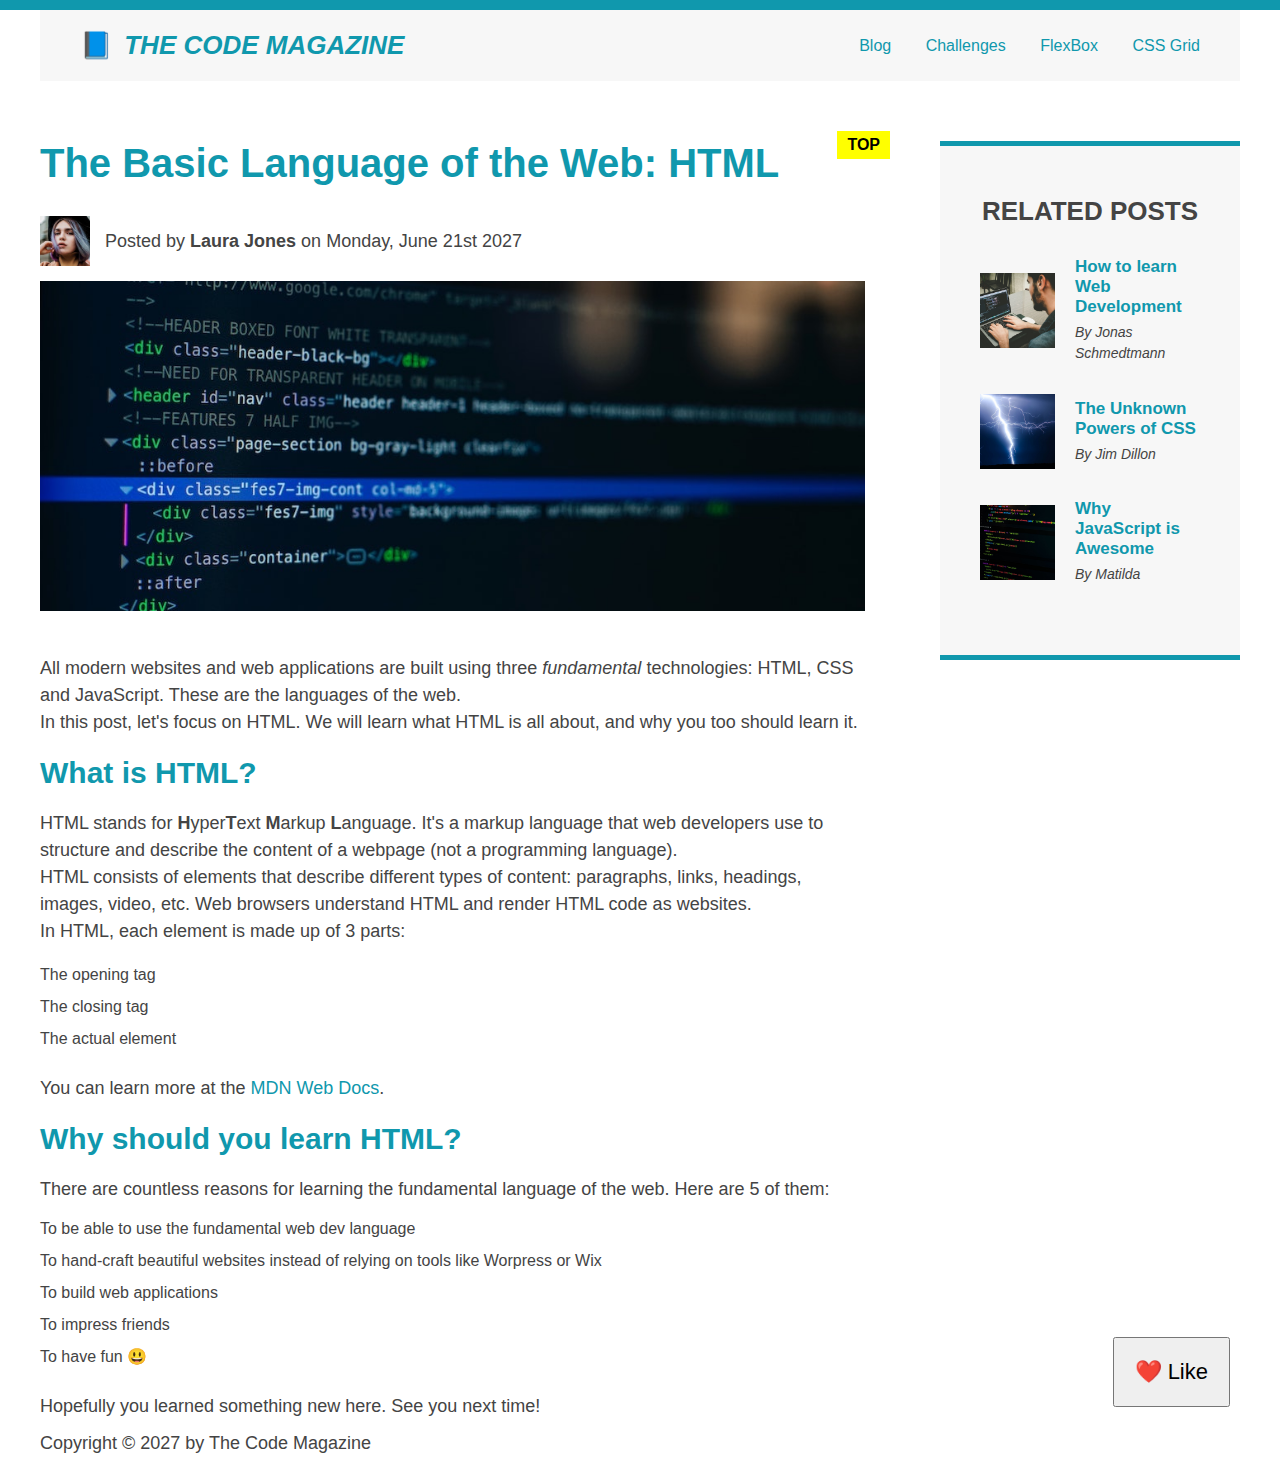
<file: index.html>
<!DOCTYPE html>
<html lang="en">
  <head>
    <meta charset="UTF-8" />
    <meta http-equiv="X-UA-Compatible" content="IE=edge" />
    <meta name="viewport" content="width=device-width, initial-scale=1.0" />
    <link rel="stylesheet" href="index.css" />
    <title>HTML fundamentals</title>
  </head>
  <body>
    <div class="container">
      <!-- Header -->
      <header class="main-header">
        <h1 class="main-header-title">📘 The Code Magazine</h1>
        <!-- Page Navigation -->
        <nav class="menu">
          <a href="#">Blog</a>
          <a href="challenge.html">Challenges</a>
          <a href="#">FlexBox</a>
          <a href="#">CSS Grid</a>
        </nav>
      </header>
      <!-- Main info -->
      <div class="row">
        <article>
          <header class="post-header">
            <h2 class="post-header-title">
              The Basic Language of the Web: HTML
            </h2>
            <div class="author-box">
              <img
                src="Image/laura-jones.jpg"
                alt="laura Jones"
                width="50"
                height="50"
              />
              <p>
                Posted by <strong>Laura Jones</strong> on Monday, June 21st 2027
              </p>
            </div>
            <img
              src="Image/post-img.jpg"
              alt="post image"
              class="post-image"

            />
          </header>
          <p>
            All modern websites and web applications are built using three
            <em>fundamental</em> technologies: HTML, CSS and JavaScript. These
            are the languages of the web.
          </p>
          <p>
            In this post, let's focus on HTML. We will learn what HTML is all
            about, and why you too should learn it.
          </p>
          <h3>What is HTML?</h3>
          <p>
            HTML stands for <strong>H</strong>yper<strong>T</strong>ext
            <strong>M</strong>arkup <strong>L</strong>anguage. It's a markup
            language that web developers use to structure and describe the
            content of a webpage (not a programming language).
          </p>
          <p>
            HTML consists of elements that describe different types of content:
            paragraphs, links, headings, images, video, etc. Web browsers
            understand HTML and render HTML code as websites.
          </p>
          <p>In HTML, each element is made up of 3 parts:</p>
          <ol>
            <li>The opening tag</li>
            <li>The closing tag</li>
            <li>The actual element</li>
          </ol>
          <p>
            You can learn more at the
            <a
              href="https://developer.mozilla.org/en-US/docs/Web/HTML"
              target="_blank"
              class="mdn"
              >MDN Web Docs</a
            >.
          </p>
          <h3>Why should you learn HTML?</h3>
          <p>
            There are countless reasons for learning the fundamental language of
            the web. Here are 5 of them:
          </p>
          <ul class="learn-html">
            <li>To be able to use the fundamental web dev language</li>
            <li>
              To hand-craft beautiful websites instead of relying on tools like
              Worpress or Wix
            </li>
            <li>To build web applications</li>
            <li>To impress friends</li>
            <li>To have fun 😃</li>
          </ul>
          <p>Hopefully you learned something new here. See you next time!</p>
        </article>
        <!-- Secondry info -->
        <aside class="secondry-info">
          <h4 class="secondry-info-title">Related posts</h4>
          <ul>
            <li class="related-post">
              <img
                src="Image/related-1.jpg"
                alt="How to learn Web Development"
                width="75"
                height="75"
              />
              <div>
                <a href="#" class="related-link">How to learn Web Development</a>
                <p class="related-author">By Jonas Schmedtmann</p>
              </div>
            </li>
            <li class="related-post">
              <img
                src="Image/related-2.jpg"
                alt="How to learn Web Development"
                width="75"
                height="75"
              />
              <div>
                <a href="#" class="related-link">The Unknown Powers of CSS</a>
                <p class="related-author">By Jim Dillon</p>
              </div>
            </li>
            <li class="related-post">
              <img
                src="Image/related-3.jpg"
                alt="Why JavaScript is Awesome"
                width="75"
                height="75"
              />
              <div>
                <a href="#" class="related-link">Why JavaScript is Awesome</a>
                <p class="related-author">By Matilda</p>
              </div>
            </li>
          </ul>
        </aside>
      </div>
      <footer>
        <p>Copyright &copy; 2027 by The Code Magazine</p>
      </footer>
    </div>
    <button class="like">❤️ Like</button>
  </body>
</html>
</file>
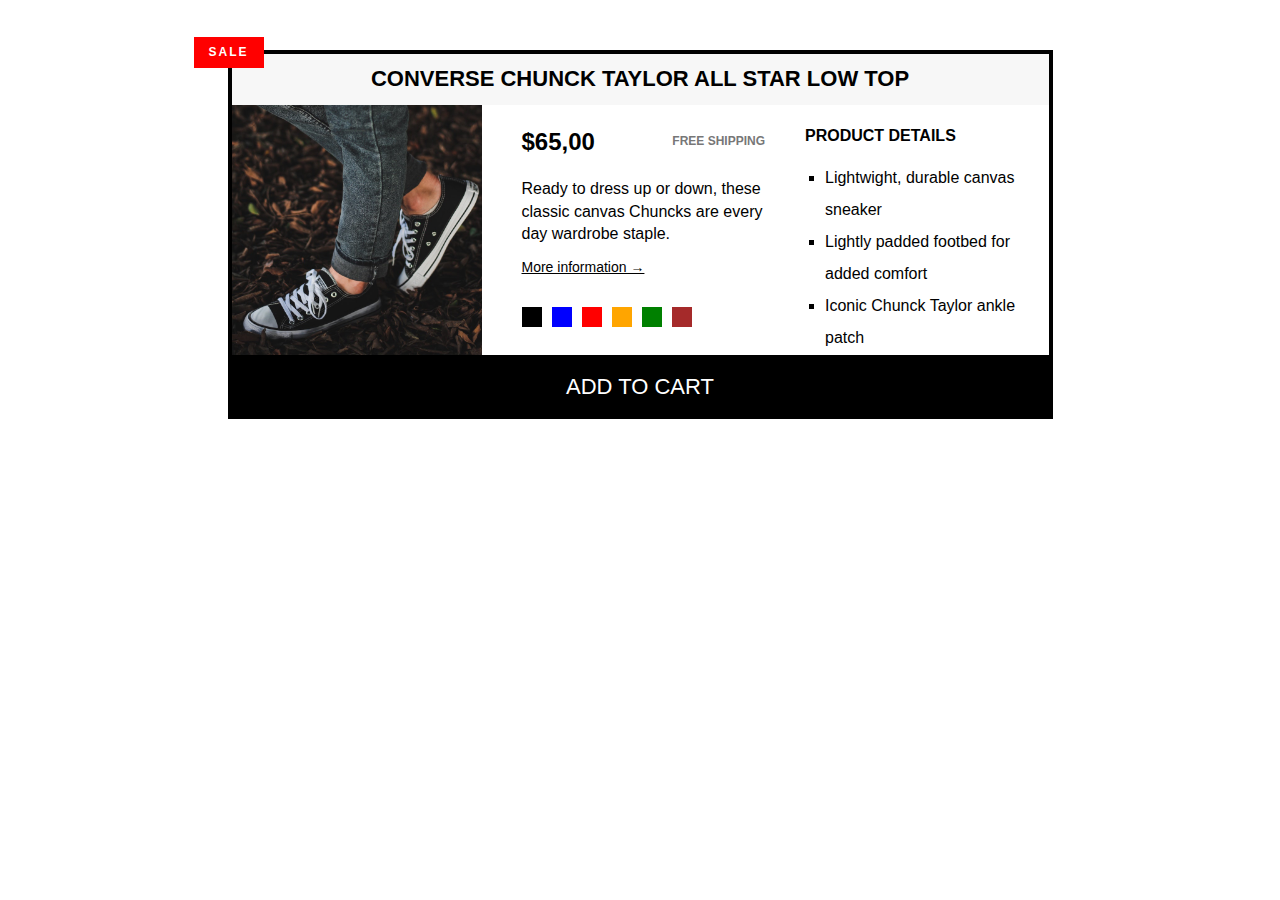
<file: challenge.html>
<!DOCTYPE html>
<html lang="en">
  <head>
    <meta charset="UTF-8" />
    <meta http-equiv="X-UA-Compatible" content="IE=edge" />
    <meta name="viewport" content="width=device-width, initial-scale=1.0" />
    <link rel="stylesheet" href="challenge.css">
    <title>Challenge</title>
  </head>
  <body>
    <article class="product">
      <h2 class="product-title">Converse Chunck Taylor All Star Low Top</h2>
        <img src="Image/challenges.jpg" alt="shoes" class="product-image" />
        <div class="product-info">
          <div class="price-container">
            <p class="product-price"><strong>$65,00</strong></p>
            <p class="product-tag">Free shipping</p>
          </div>
      <p class="product-discription">
        Ready to dress up or down, these classic canvas Chuncks are every day
        wardrobe staple.
      </p>
      <p class="sale">sale</p>
      <a href="#" class="more-info-link">More information &rarr;</a>
      <div class="color">
        <div class="product-color-1"></div>
        <div class="product-color-2"></div>
        <div class="product-color-3"></div>
        <div class="product-color-4"></div>
        <div class="product-color-5"></div>
        <div class="product-color-6"></div>
      </div>
      </div>
      <div class="product-details">
      <h3 class="prodcut-details-title">Product details</h3>
      <ul class="details-list">
        <li>Lightwight, durable canvas sneaker</li>
        <li>Lightly padded footbed for added comfort</li>
        <li>Iconic Chunck Taylor ankle patch</li>
      </ul>
    </div>
      <button class="add-cart">Add to cart</button>
    </article>
  </body>
</html>
</file>
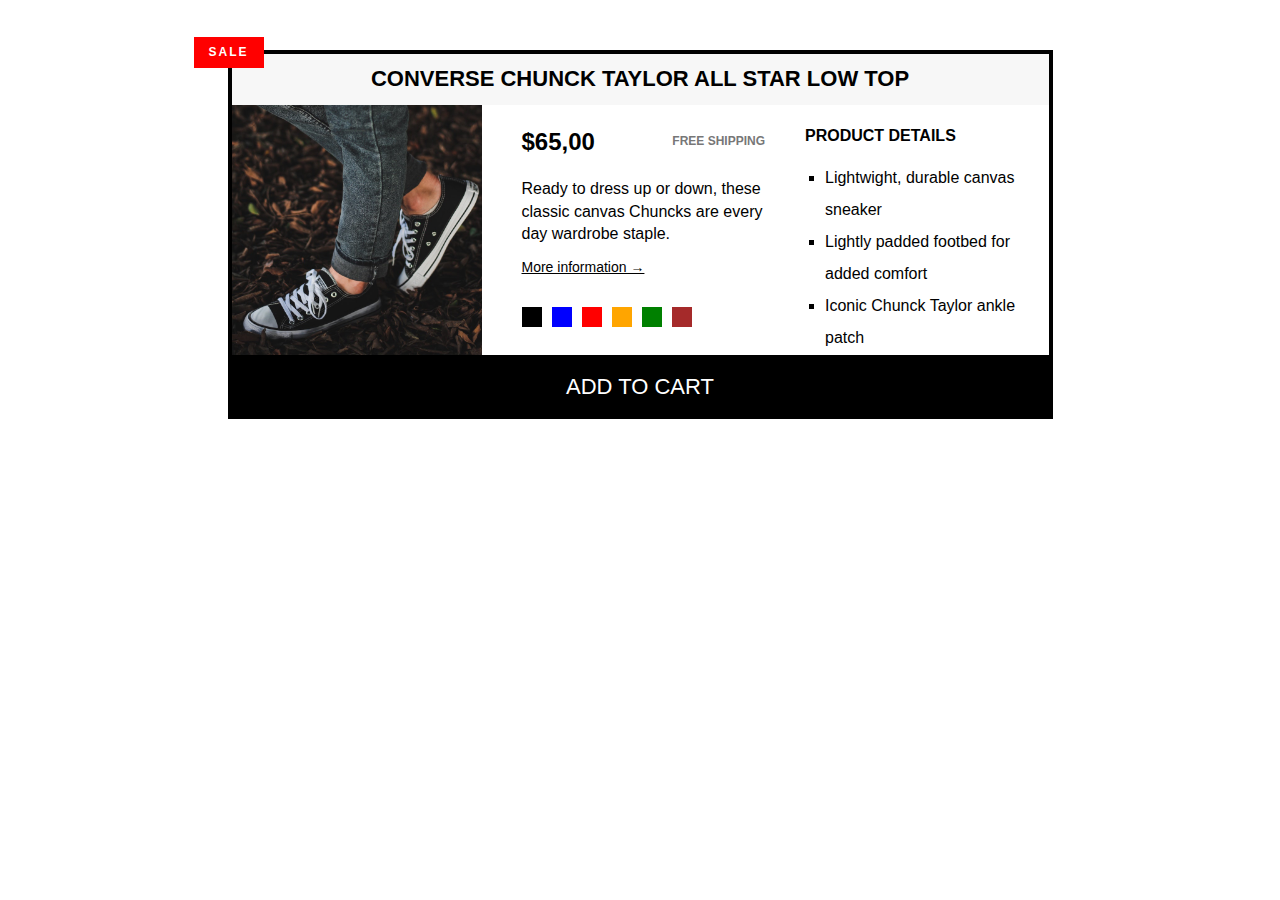
<file: product.html>
<!DOCTYPE html>
<html lang="en">
  <head>
    <meta charset="UTF-8" />
    <meta http-equiv="X-UA-Compatible" content="IE=edge" />
    <meta name="viewport" content="width=device-width, initial-scale=1.0" />
    <link rel="stylesheet" href="product.css">
    <title>Challenge</title>
  </head>
  <body>
    <article class="product">
      <h2 class="product-title">Converse Chunck Taylor All Star Low Top</h2>
        <img src="Image/challenges.jpg" alt="shoes" class="product-image" />
        <div class="product-info">
          <div class="price-container">
            <p class="product-price"><strong>$65,00</strong></p>
            <p class="product-tag">Free shipping</p>
          </div>
      <p class="product-discription">
        Ready to dress up or down, these classic canvas Chuncks are every day
        wardrobe staple.
      </p>
      <p class="sale">sale</p>
      <a href="#" class="more-info-link">More information &rarr;</a>
      <div class="color">
        <div class="product-color-1"></div>
        <div class="product-color-2"></div>
        <div class="product-color-3"></div>
        <div class="product-color-4"></div>
        <div class="product-color-5"></div>
        <div class="product-color-6"></div>
      </div>
      </div>
      <div class="product-details">
      <h3 class="prodcut-details-title">Product details</h3>
      <ul class="details-list">
        <li>Lightwight, durable canvas sneaker</li>
        <li>Lightly padded footbed for added comfort</li>
        <li>Iconic Chunck Taylor ankle patch</li>
      </ul>
    </div>
      <button class="add-cart">Add to cart</button>
    </article>
  </body>
</html>
</file>
<file: challenge.css>
* { 
margin: 0;
padding: 0;
box-sizing: border-box;
}
body {
  font-family: sans-serif;
  line-height: 1.4;
}

.product {
  border: 4px solid black;
  width: 825px;
  margin: 50px auto;
  position: relative;
   display: grid;
  grid-template-columns: 250px 1fr 1fr;
  column-gap: 40px;
}

.product-title {
  text-transform: uppercase;
  text-align: center;
  background-color: #f7f7f7;
  font-size: 22px;
  padding: 10px 0;
  grid-column: 1 / -1;
}

.product-image {
  width: 250px;
  height: 250px;
}

.product-info-container {
  display: flex;
}

.product-info {
  margin-top: 20px;
  flex: 1;
}
.price-container {
  display: flex;
  gap: 10px;
  align-items: center;
  justify-content: space-between;
  margin-bottom: 20px;
}
.product-price {
  font-size: 24px;
}
.product-tag {
  text-transform: uppercase;
  font-weight: bold;
  color: #777;
  font-size: 12px;
}
.product-discription {
  margin-bottom: 10px;
}
.sale {
  background-color: red;
  color: white;
  text-transform: uppercase;
  font-size: 12px;
  letter-spacing: 2px;
  display: inline-block;
  padding: 7px 15px;
  font-weight: bold;
  position: absolute;
  top: -17px;
  left: -38px;
}
.more-info-link:link , .more-info-link:visited {
  font-size: 14px;
  color: black;
  display: inline-block;
  margin-bottom: 30px;
}
.more-info-link:hover  , .more-info-link:active{
  text-decoration: none;
}
.color {
  display: flex;
  gap: 10px;
}
.product-color-1 , .product-color-2, .product-color-3 ,.product-color-4, .product-color-5 , .product-color-6 {
  width: 20px;
  height: 20px;
}
.product-color-1 {
  background-color: black;
}
.product-color-2 {
  background-color: blue;
}
.product-color-3 {
  background-color: red;
}
.product-color-4 {
  background-color: orange;
}
.product-color-5 {
  background-color: green;
}
.product-color-6 { 
  background-color: brown;
}
.product-details {
  flex: 1;
  margin-top: 20px;
}
.prodcut-details-title {
  text-transform: uppercase;
  font-size: 16px;
  margin-bottom: 15px;
}
.details-list {
  list-style-type: square;
  margin-left: 20px;
  line-height: 2;
}
.add-cart {
  color: white;
  background-color: black;
  text-transform: uppercase;
  border: none;
  font-size: 22px;
  cursor: pointer;
  width: 100%;
  padding: 15px 0;
  border-top: 4px solid black;
  grid-column: 1 / -1;
}
.add-cart:hover {
 background-color: white;
 color: black;
 
}
</file>
<file: product.css>
* { 
margin: 0;
padding: 0;
box-sizing: border-box;
}
body {
  font-family: sans-serif;
  line-height: 1.4;
}

.product {
  border: 4px solid black;
  width: 825px;
  margin: 50px auto;
  position: relative;
   display: grid;
  grid-template-columns: 250px 1fr 1fr;
  column-gap: 40px;
}

.product-title {
  text-transform: uppercase;
  text-align: center;
  background-color: #f7f7f7;
  font-size: 22px;
  padding: 10px 0;
  grid-column: 1 / -1;
}

.product-image {
  width: 250px;
  height: 250px;
}

.product-info-container {
  display: flex;
}

.product-info {
  margin-top: 20px;
  flex: 1;
}
.price-container {
  display: flex;
  gap: 10px;
  align-items: center;
  justify-content: space-between;
  margin-bottom: 20px;
}
.product-price {
  font-size: 24px;
}
.product-tag {
  text-transform: uppercase;
  font-weight: bold;
  color: #777;
  font-size: 12px;
}
.product-discription {
  margin-bottom: 10px;
}
.sale {
  background-color: red;
  color: white;
  text-transform: uppercase;
  font-size: 12px;
  letter-spacing: 2px;
  display: inline-block;
  padding: 7px 15px;
  font-weight: bold;
  position: absolute;
  top: -17px;
  left: -38px;
}
.more-info-link:link , .more-info-link:visited {
  font-size: 14px;
  color: black;
  display: inline-block;
  margin-bottom: 30px;
}
.more-info-link:hover  , .more-info-link:active{
  text-decoration: none;
}
.color {
  display: flex;
  gap: 10px;
}
.product-color-1 , .product-color-2, .product-color-3 ,.product-color-4, .product-color-5 , .product-color-6 {
  width: 20px;
  height: 20px;
}
.product-color-1 {
  background-color: black;
}
.product-color-2 {
  background-color: blue;
}
.product-color-3 {
  background-color: red;
}
.product-color-4 {
  background-color: orange;
}
.product-color-5 {
  background-color: green;
}
.product-color-6 { 
  background-color: brown;
}
.product-details {
  flex: 1;
  margin-top: 20px;
}
.prodcut-details-title {
  text-transform: uppercase;
  font-size: 16px;
  margin-bottom: 15px;
}
.details-list {
  list-style-type: square;
  margin-left: 20px;
  line-height: 2;
}
.add-cart {
  color: white;
  background-color: black;
  text-transform: uppercase;
  border: none;
  font-size: 22px;
  cursor: pointer;
  width: 100%;
  padding: 15px 0;
  border-top: 4px solid black;
  grid-column: 1 / -1;
}
.add-cart:hover {
 background-color: white;
 color: black;
 
}
</file>
<file: index.css>
/* css reset */
* {
  padding: 0;
  margin: 0;
  list-style-type: none;
  text-decoration: none;
  box-sizing: border-box;
}

/* body  */
body {
  font-family: sans-serif;
  color: #444;
  border-top: 10px solid #1098ad;
  position: relative;
}

.container {
  width: 1200px;
  margin: 0 auto;
}
p {
  font-size: 18px;
  line-height: 1.5;
}

h3 {
  color: #1098ad;
  font-size: 30px;
  margin: 20px 0;
}

.main-header {
  display: flex;
  align-items: center;
  justify-content: space-between;
  background-color: #f7f7f7;
  padding: 20px 40px;
  margin-bottom: 60px;
}
.main-header-title {
  font-size: 26px;
  text-transform: uppercase;
  font-style: italic;
  color: #1098ad;
}
.main-header-title::first-letter {
  font-style: normal;
  margin-right: 5px;
}
.menu a:link,
.menu a:visited {
  margin-right: 30px;
  color: #1098ad;
}
.menu a:last-child {
  margin-right: 0;
}
.menu a:hover {
  font-weight: bold;
  text-decoration: underline;
  color: orangered;
}

.row {
  display: flex;
  gap: 75px;
}

.post-header {
  margin-bottom: 40px;
  position: relative;
}

.post-header-title {
  color: #1098ad;
  margin-bottom: 30px;
  font-size: 40px;
}
.post-header-title::after {
  content: "TOP";
  background-color: yellow;
  color: black;
  font-size: 16px;
  display: inline-block;
  padding: 5px 10px;
  position: absolute;
  right: -25px;
  top: -10px;
  font-weight: bold;
}
.author-box {
  display: flex;
  align-items: center;
  margin-bottom: 15px;
  gap: 15px;
}

p {
  font-size: 18px;
  line-height: 1.5;
}

.post-image {
  width: 100%;
}

.secondry-info {
    background-color: #f7f7f7;
    border-top: 5px solid #1098ad;
    border-bottom: 5px solid #1098ad;
    padding: 50px 40px;
    flex: 0 0 300px;
    align-self: flex-start;
}

.article {
  flex: 1
}

.secondry-info-title {
  text-align: center;
  margin-bottom: 30px;
  text-transform: uppercase;
  font-size: 26px;
}

.related-post {
  display: flex;
  align-items: center;
  gap: 20px;
  margin-bottom: 30px;
}
.related-post:last-child {
  margin-bottom: 0;
}

.related-link:link {
  font-weight: bold;
  font-size: 17px;
  font-style: normal;
  display: inline-block;
  margin-bottom: 5px;
  color: #1098ad;
}
.related-link:link,
.related-link:visited {
  color: #1098ad;
}
.related-link:hover {
  font-weight: bold;
  text-decoration: underline;
  color: orangered;
}
ul,
ol {
  margin-bottom: 20px;
}
ol {
  line-height: 2;
  margin-top: 14px;
}
.learn-html {
  margin-top: 10px;
  line-height: 2;
}
.learn-html + p {
  margin-bottom: 10px;
}
.related-author {
  font-style: italic;
  font-size: 14px;
}

.mdn:link , .mdn:visited { 
  color: #1098ad;
}
.mdn:hover , .mdn:focus {
  font-weight: bold;
  color: orangered;
  text-decoration: underline;
}
.like {
  font-size: 22px;
  padding: 20px;
  position: absolute;
  bottom: 50px;
  right: 50px;
}
footer {
  margin-bottom: 12px;
}
</file>
